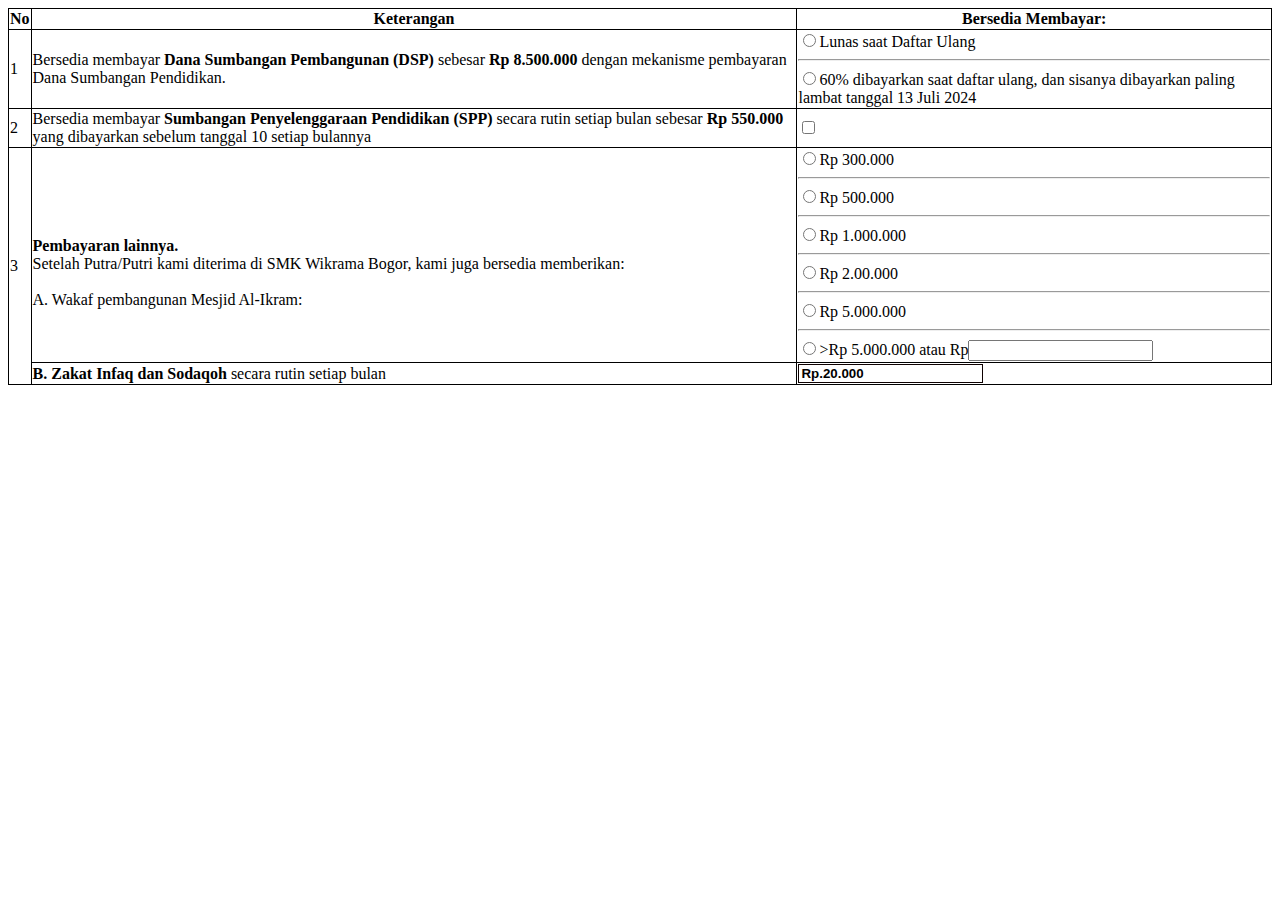
<file: LKPD 1/NO 1/index.html>
<!DOCTYPE html>
<html lang="en">
<head>
    <meta charset="UTF-8">
    <meta name="viewport" content="width=device-width, initial-scale=1.0">
    <title>Tabel</title>
    <link rel="stylesheet" href="style.css">
</head>
<body>
        <table style="width:100%">
        <tr>
            <th>No</th>
            <th>Keterangan</th>
            <th>Bersedia Membayar:</th>
        </tr>
        <tr>
            <td>1</td>
            <td>Bersedia membayar <b> Dana Sumbangan Pembangunan (DSP)</b>  sebesar <b>Rp 8.500.000</b> dengan mekanisme pembayaran Dana Sumbangan Pendidikan.</td>
            <td><input type="radio">Lunas saat Daftar Ulang<hr>
            <input type="radio">60% dibayarkan saat daftar ulang, dan sisanya dibayarkan paling lambat tanggal 13 Juli 2024</td>
        </tr>
        <tr>
            <td>2</td>
            <td>Bersedia membayar <b> Sumbangan Penyelenggaraan Pendidikan (SPP)</b> secara rutin setiap bulan sebesar <b>Rp 550.000</b> yang dibayarkan sebelum tanggal 10 setiap bulannya</td>
            <td><input type="checkbox"></td>
        </tr>
        <tr>
            <td rowspan="2">3</td>
            <td> 
                <br></br> 
                <b>Pembayaran lainnya.</b> <br> Setelah Putra/Putri kami diterima di SMK Wikrama Bogor, kami juga bersedia memberikan:</b>
                <br></br>
                A. Wakaf pembangunan Mesjid Al-Ikram:<br>
            </td>    
            <td><input type="radio">Rp 300.000<hr>
            <input type="radio">Rp 500.000<hr>
            <input type="radio">Rp 1.000.000<hr>
            <input type="radio">Rp 2.00.000<hr>
            <input type="radio">Rp 5.000.000<hr>
            <input type="radio">>Rp 5.000.000 atau Rp<input type="number"></td>
        </tr>
        <tr>
            <td> <b>B. Zakat Infaq dan Sodaqoh</b> secara rutin setiap bulan</td>
            <td><input type="text" id="apajaInput" value="Rp.20.000" dimas></td>
        </tr>
        </table>        
</body>
</html>
</file>
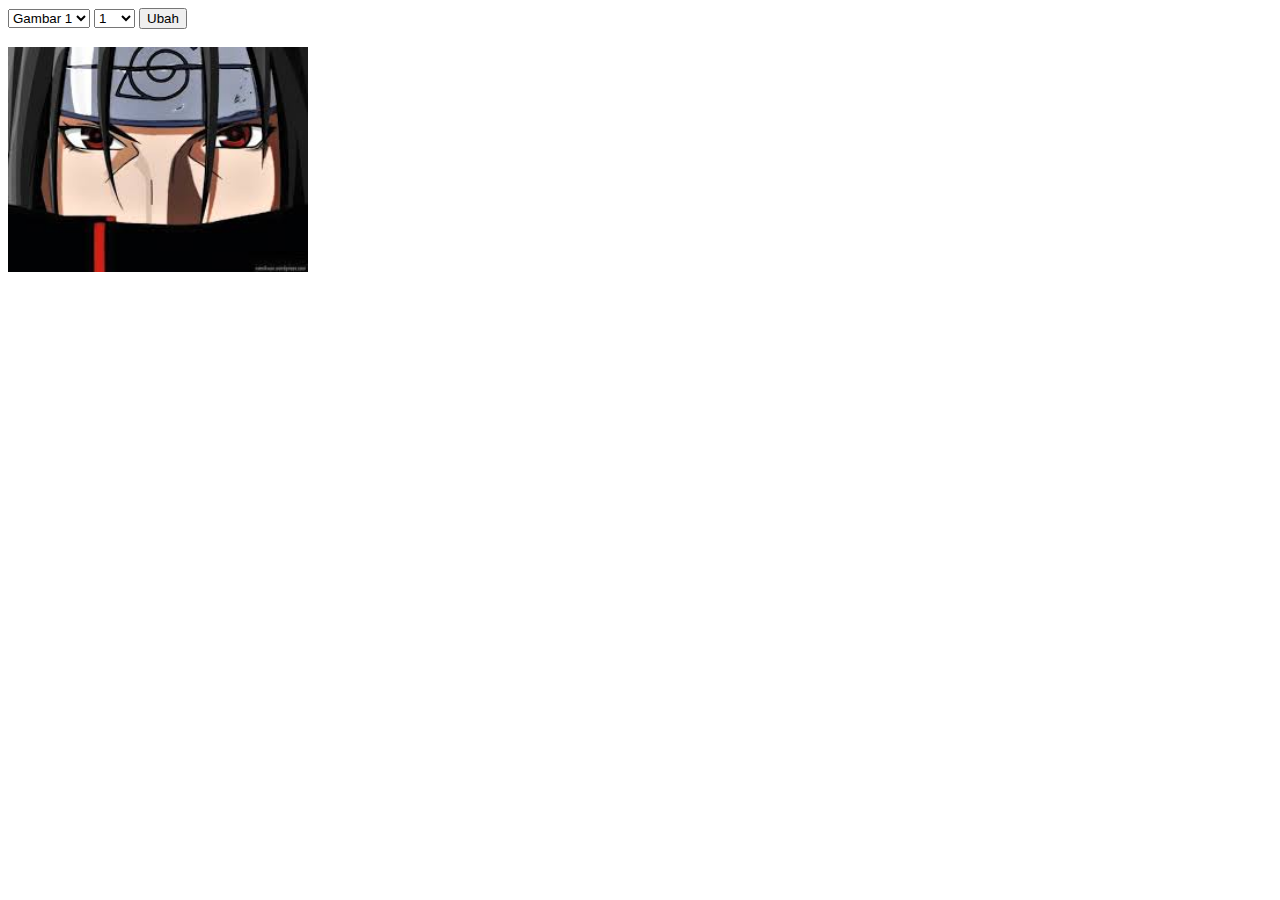
<file: LKPD 1/NO 4/index.html>
<!DOCTYPE html>
<html lang="en">
<head>
    <meta charset="UTF-8">
    <meta name="viewport" content="width=device-width, initial-scale=1.0">
    <title>Gambar</title>
</head>
<body>

    <select id="imageSelect">
        <option value="download.jpg">Gambar 1</option>
        <option value="spiderman.jpg">Gambar 2</option>
        <option value="seongji.jpg">Gambar 3</option>
    </select>

    <select id="opacitySelect">
        <option value="1">1</option>
        <option value="0.5">0.5</option>
        <option value="0.2">0.2</option>
    </select>

    <input type="submit" value="Ubah" onclick="changeImageAndOpacity()">

    <br><br>

    <img id="imageDisplay" src="download.jpg" alt="Selected Image" style="opacity: 1; width: 300px;">

    <script>
        function changeImageAndOpacity() {
            var imageSelect = document.getElementById("imageSelect");
            var opacitySelect = document.getElementById("opacitySelect");
            var imageDisplay = document.getElementById("imageDisplay");

            // Get selected values
            var selectedImage = imageSelect.value;
            var selectedOpacity = opacitySelect.value;

            // Change image source and opacity
            imageDisplay.src = selectedImage;
            imageDisplay.style.opacity = selectedOpacity;
        }
    </script>

</body>
</html>
</file>
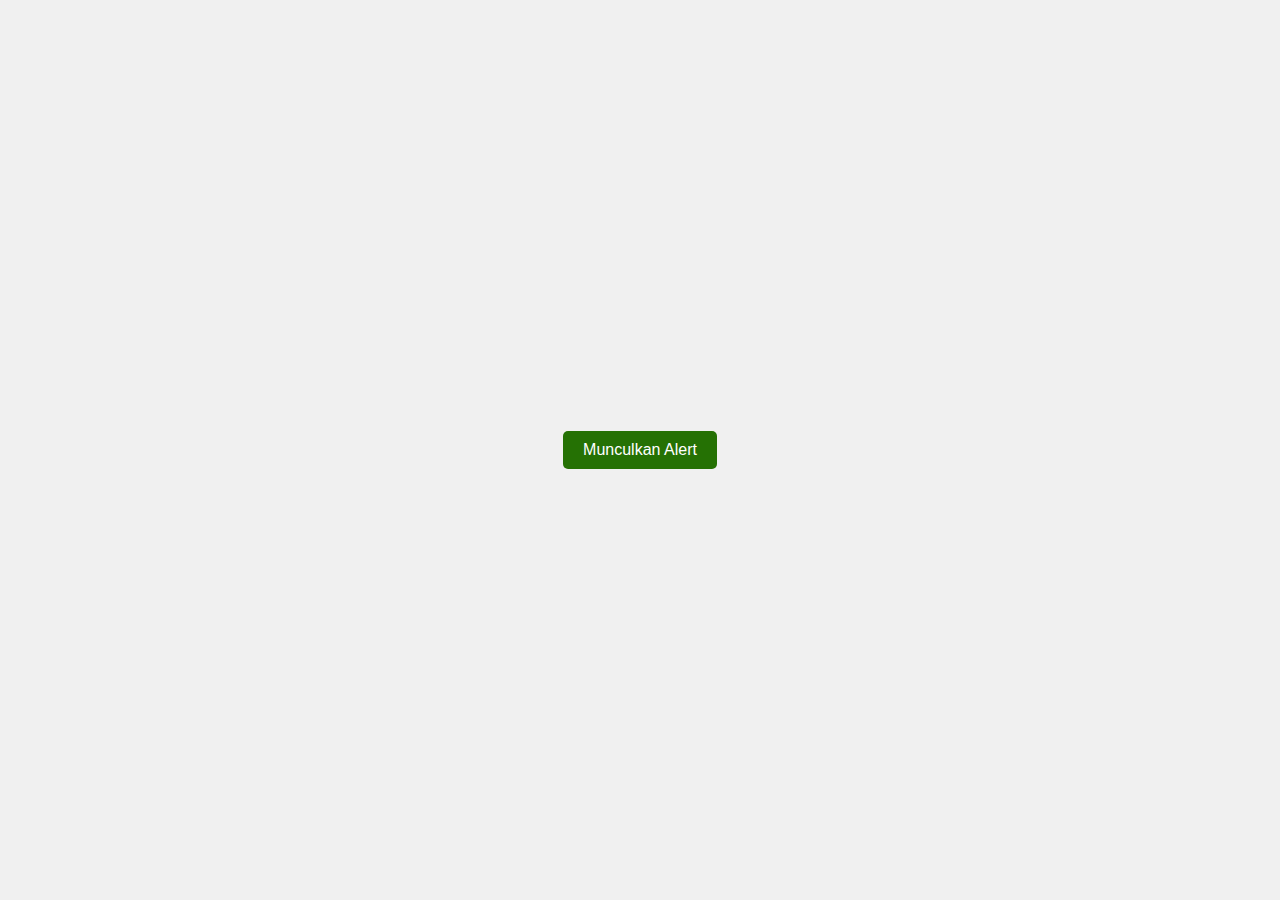
<file: LKPD 1/NO 5/index.html>
<!DOCTYPE html>
<html lang="en">
<head>
    <meta charset="UTF-8">
    <meta name="viewport" content="width=device-width, initial-scale=1.0">
    <title>Alert</title>
    <link rel="stylesheet" href="style.css">
</head>
<body>
    <button class="button" onclick="startCountdown()">Munculkan Alert</button>
    <div class="alert" id="alertBox">
        <div class="countdown" id="countdown">5</div>
        Danger ! Alert akan tertutup dalam
    </div>

    <script>
        function startCountdown() {
            var countdownElement = document.getElementById('countdown');
            var alertBox = document.getElementById('alertBox');
            var countdown = 5;

            alertBox.style.display = 'block';
            countdownElement.innerHTML = countdown;

            var interval = setInterval(function() {
                countdown--;
                countdownElement.innerHTML = countdown;

                if (countdown <= 0) {
                    clearInterval(interval);
                    alertBox.style.display = 'none';
                }
            }, 1000);
        }
    </script>
</body>
</html>
</file>
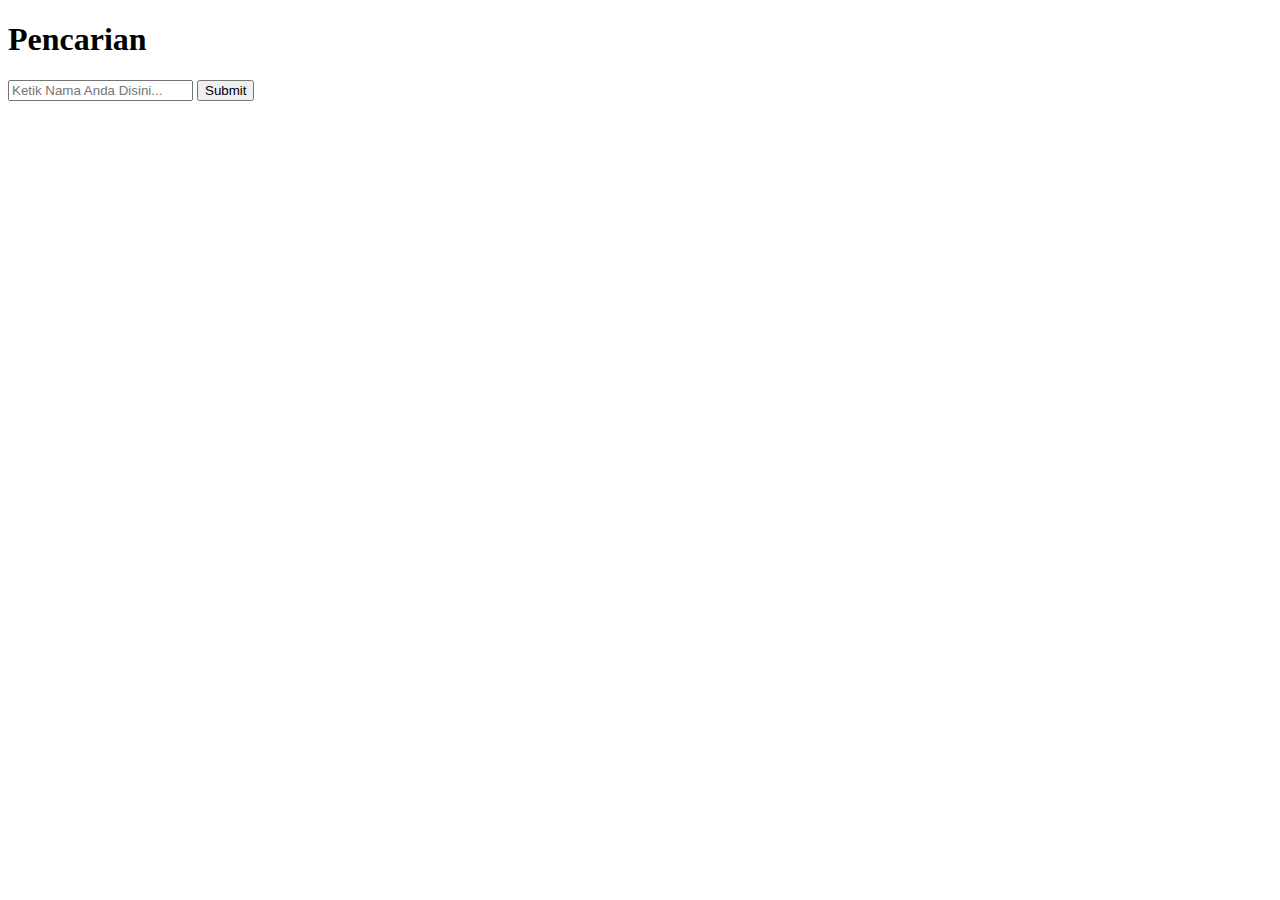
<file: LKPD 1/NO 6/index.html>
<!DOCTYPE html>
<html lang="en">
<head>
    <meta charset="UTF-8">
    <meta name="viewport" content="width=device-width, initial-scale=1.0">
    <title>Search</title>
</head>

<body>
    <h1>Pencarian</h1>
    
    <form action="">
        <input type="search" id="search" placeholder="Ketik Nama Anda Disini...">
        <input type="submit" id="submit">
    </form>
    <p id="output"></p>

    <script>
        let searchInput = document.getElementById("search");
        let output = document.getElementById("output");

        document.querySelector("form").addEventListener("submit", function(event) {
            event.preventDefault();
            let searchValue = searchInput.value;
            output.textContent = "Mencari data " + searchValue + "...";
        });
    </script>
</body>
</html>
</file>
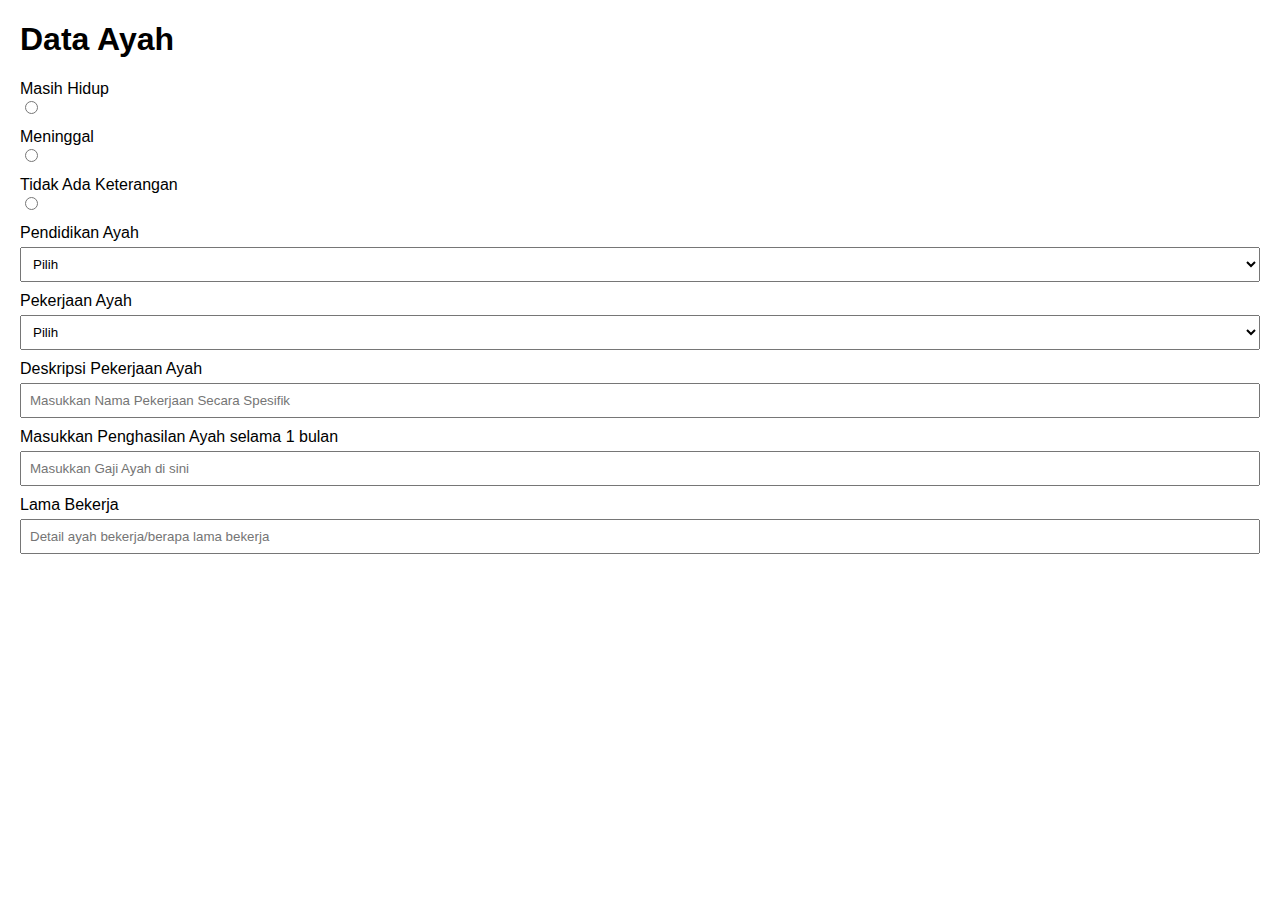
<file: LKPD 1/OnClick/index.html>
<!DOCTYPE html>
<html lang="en">

<head>
    <meta charset="UTF-8">
    <meta name="viewport" content="width=device-width, initial-scale=1.0">
    <link rel="stylesheet" href="style.css  ">
    <title>Data Ayah</title>
</head>

<body>
    <h1>Data Ayah</h1>
    <form action="">
        <div class="all">
            <div class="ada">
                <label for="ada">Masih Hidup</label>
                <input type="radio" name="sw" id="ada" value="Masih Hidup" onclick="ChangeForm(this)">
            </div>
            <div class="meninggal">
                <label for="meninggal">Meninggal</label>
                <input type="radio" name="sw" id="meninggal" value="Meninggal" onclick="ChangeForm(this)">
            </div>
            <div class="tidak">
                <label for="tidak">Tidak Ada Keterangan</label>
                <input type="radio" name="sw" id="tidak" value="Tidak Ada Keterangan" onclick="ChangeForm(this)">
            </div>
        </div>

        <div class="hidup_mati">
            <label for="pendidikan_ayah">Pendidikan Ayah</label>
            <select id="pendidikan_ayah" name="pendidikan_ayah">
                <option value="" disabled selected>Pilih</option>
                <option value="SD">SD</option>
                <option value="SMP">SMP</option>
                <option value="SMA">SMA</option>
                <option value="Kuliah">Kuliah</option>
            </select>

            <label for="pekerjaan_ayah">Pekerjaan Ayah</label>
            <select id="pekerjaan_ayah" name="pekerjaan_ayah">
                <option value="" disabled selected>Pilih</option>
                <option value="PNS">PNS</option>
                <option value="Wirausaha">Wirausaha</option>
                <option value="Wiraswasta">Wiraswasta</option>
                <option value="Tidak Bekerja">Tidak Bekerja</option>
            </select>

            <label for="deskripsi_pekerjaan">Deskripsi Pekerjaan Ayah</label>
            <input type="text" id="deskripsi_pekerjaan" name="deskripsi"
                placeholder="Masukkan Nama Pekerjaan Secara Spesifik">

            <label for="gaji_ayah">Masukkan Penghasilan Ayah selama 1 bulan</label>
            <input type="text" id="gaji_ayah" name="gaji" placeholder="Masukkan Gaji Ayah di sini">

            <label for="Lama_bekerja">Lama Bekerja</label>
            <input type="text" placeholder="Detail ayah bekerja/berapa lama bekerja">
        </div>

        <div id="wrapper"></div>
    </form>

    <script>
        function ChangeForm(e) {
            const hidupMatiDiv = document.querySelector('.hidup_mati');
            const wrapper = document.getElementById('wrapper');

            if (hidupMatiDiv) {
                if (e.value === "Masih Hidup") {
                    hidupMatiDiv.style.display = "block";
                    wrapper.innerHTML = `
          <p><strong>Detail Ayah Bekerja, berapa lama sudah bekerja, kondisi kesehatan, dan kondisi karir profesinya</strong><br><br>
            <input type="text">
          `;
                    wrapper.style.display = "block";
                } else if (e.value === "Meninggal") {
                    hidupMatiDiv.style.display = "block";
                    wrapper.innerHTML = `
          <p><strong>Detail Pekerjaan ayah selama hidup</strong></p>
          <input type = "text">
          `
                } else {
                    hidupMatiDiv.style.display = "none";
                    wrapper.style.display = "none";
                }
            }
        }
    </script>
</body>

</html>
</file>
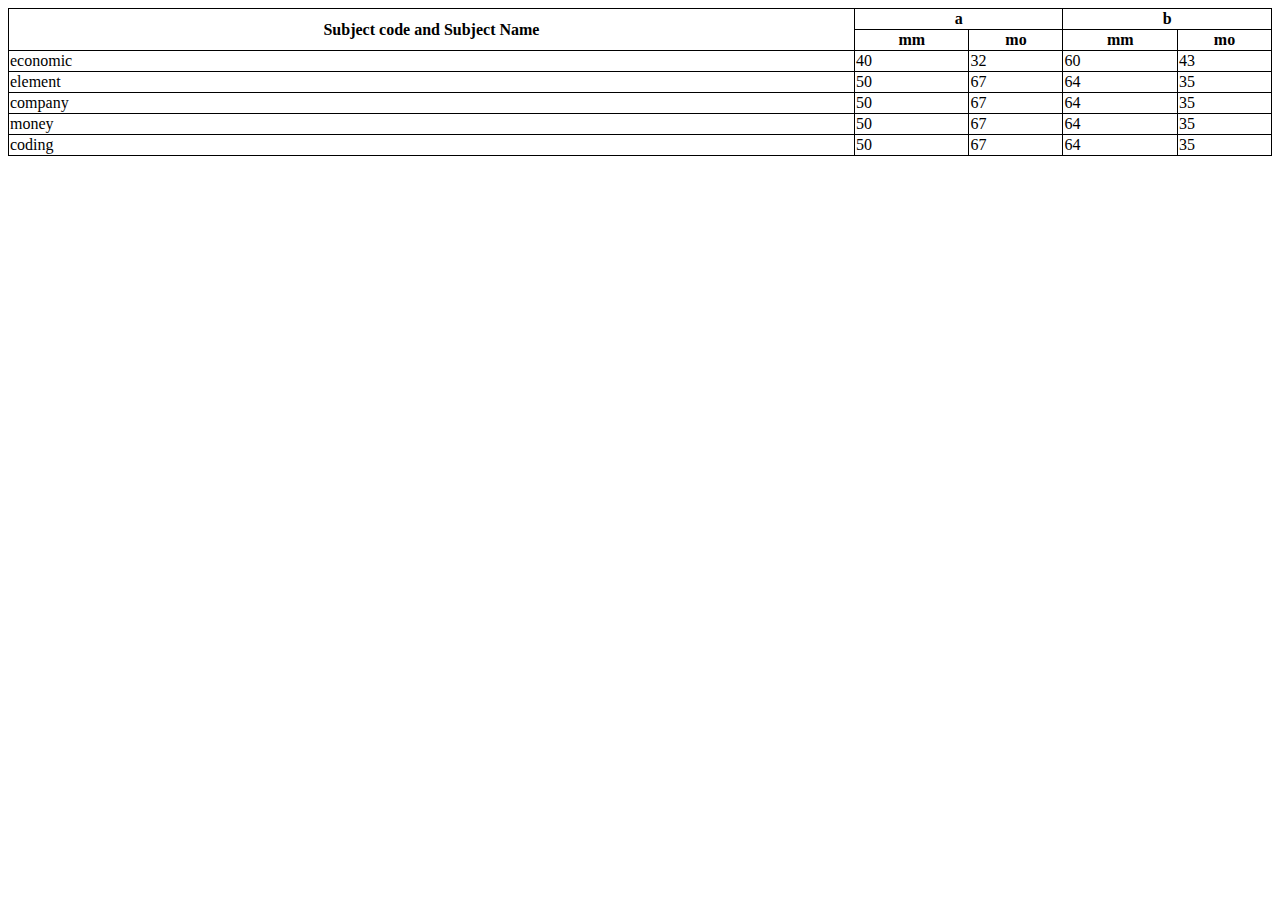
<file: LKPD 1/Tabel/index.html>
<!DOCTYPE html>
<html lang="en">
<head>
    <meta charset="UTF-8">
    <meta name="viewport" content="width=device-width, initial-scale=1.0">
    <title>Table</title>
    <link rel="stylesheet" href="style.css">
</head>
<body>
    <table style="width: 100%;">
        <tr>
            <th rowspan="2">Subject code and Subject Name</th>
            <th colspan="2">a</th>
            <th colspan="3">b</th>
        </tr>
        
        <tr>
            <th>mm</th>
            <th>mo</th>
            <th>mm</th>
            <th>mo</th>
        </tr>

        <tr>
            <td>economic</td>
            <td>40</td>
            <td>32</td>
            <td>60</td>
            <td>43</td>
        </tr>

        <tr>
            <td>element</td>
            <td>50</td>
            <td>67</td>
            <td>64</td>
            <td>35</td>
        </tr>
        
        <tr>
            <td>company</td>
            <td>50</td>
            <td>67</td>
            <td>64</td>
            <td>35</td>
        </tr>
        <tr>
            <td>money</td>
            <td>50</td>
            <td>67</td>
            <td>64</td>
            <td>35</td>
        </tr>
        <tr>
            <td>coding</td>
            <td>50</td>
            <td>67</td>
            <td>64</td>
            <td>35</td>
        </tr>

    </table>
</body>
</html>
</file>
<file: LKPD 1/NO 1/style.css>
table, th, td {
    border:1px solid black;
    border-collapse: collapse;
}
input[dimas] {
            font-weight: bold; 
            border: 1px solid #0e0101;
}
</file>
<file: LKPD 1/NO 5/style.css>
body {
    font-family: Arial, sans-serif;
    display: flex;
    justify-content: center;
    align-items: center;
    height: 100vh;
    margin: 0;
    background-color: #f0f0f0;
}

.alert {
    display: none;
    position: absolute;
    top: 20px;
    background-color: #d90101;
    color: white;
    padding: 20px;
    border-radius: 5px;
    box-shadow: 0 0 10px rgba(255, 2, 2, 0.1);
    text-align: center;
}

.countdown {
    font-size: 2em;
    margin-bottom: 10px;
}

.button {
    padding: 10px 20px;
    font-size: 16px;
    background-color: #257104;
    color: white;
    border: none;
    border-radius: 5px;
    cursor: pointer;
    transition: background-color 0.3s;
}

.button:hover {
    background-color: #034a24;
}
</file>
<file: LKPD 1/OnClick/style.css>
body {
    font-family: Arial, sans-serif;
    margin: 20px;
}

label {
    margin-top: 10px;
    display: block;
}

input[type="radio"] {
    margin-right: 10px;
}

.form-group {
    margin-bottom: 15px;
}

select,
input[type="text"] {
    width: 100%;
    padding: 8px;
    margin-top: 5px;
    box-sizing: border-box;
}

#wrapper {
    margin-top: 20px;
}

input[type="submit"] {
    margin-top: 20px;
    padding: 10px 20px;
    background-color: #1e201e;
    color: white;
    border: none;
    cursor: pointer;
}

input[type="submit"]:hover {
    background-color: #576458;
}
</file>
<file: LKPD 1/Tabel/style.css>
table, th, td {
    border:1px solid black;
    border-collapse: collapse;
}
</file>
